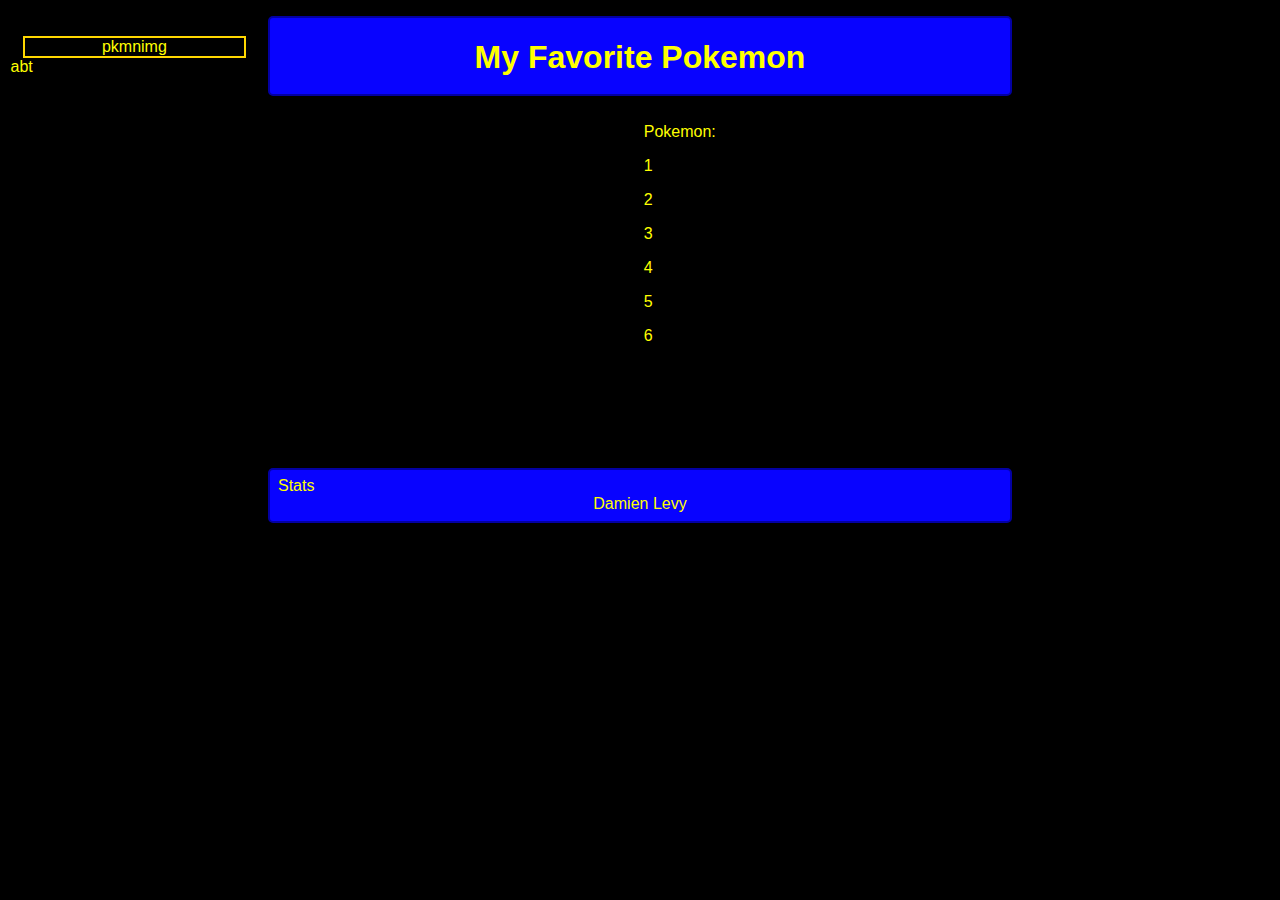
<file: index.html>
<!DOCTYPE html>
<html lang="en">
<head>
    <meta charset="UTF-8">
    <meta name="viewport" content="width=device-width, initial-scale=1.0">
    <title>Favorite Pokemon</title>
    <link rel="stylesheet" href="./style.css">
</head>
<body>
    <div class="container">
        <header>
            <h1>
                My Favorite Pokemon
            </h1>
            
        </header>

        <div id="body">
            <div id="pkmnname">
                 pkmnname
            </div>

            <div id="image">
                pkmnimg
            </div>

            <div id="about">
                abt 
            </div>
        </div>

        <div id="body2">
            <p>
                Pokemon:
            </p>
            <p>
                1
            </p>

            <p>
                2
            </p>

            <p>
                3
            </p>

            <p>
                4
            </p>

            <p>
                5
            </p>

            <p>
                6
            </p>

        </div>

        <footer>
            <div>
                Stats
            </div>
            <div id="name">
                Damien Levy
            </div>
        </footer>


    </div>
    
</body>
</html>
</file>
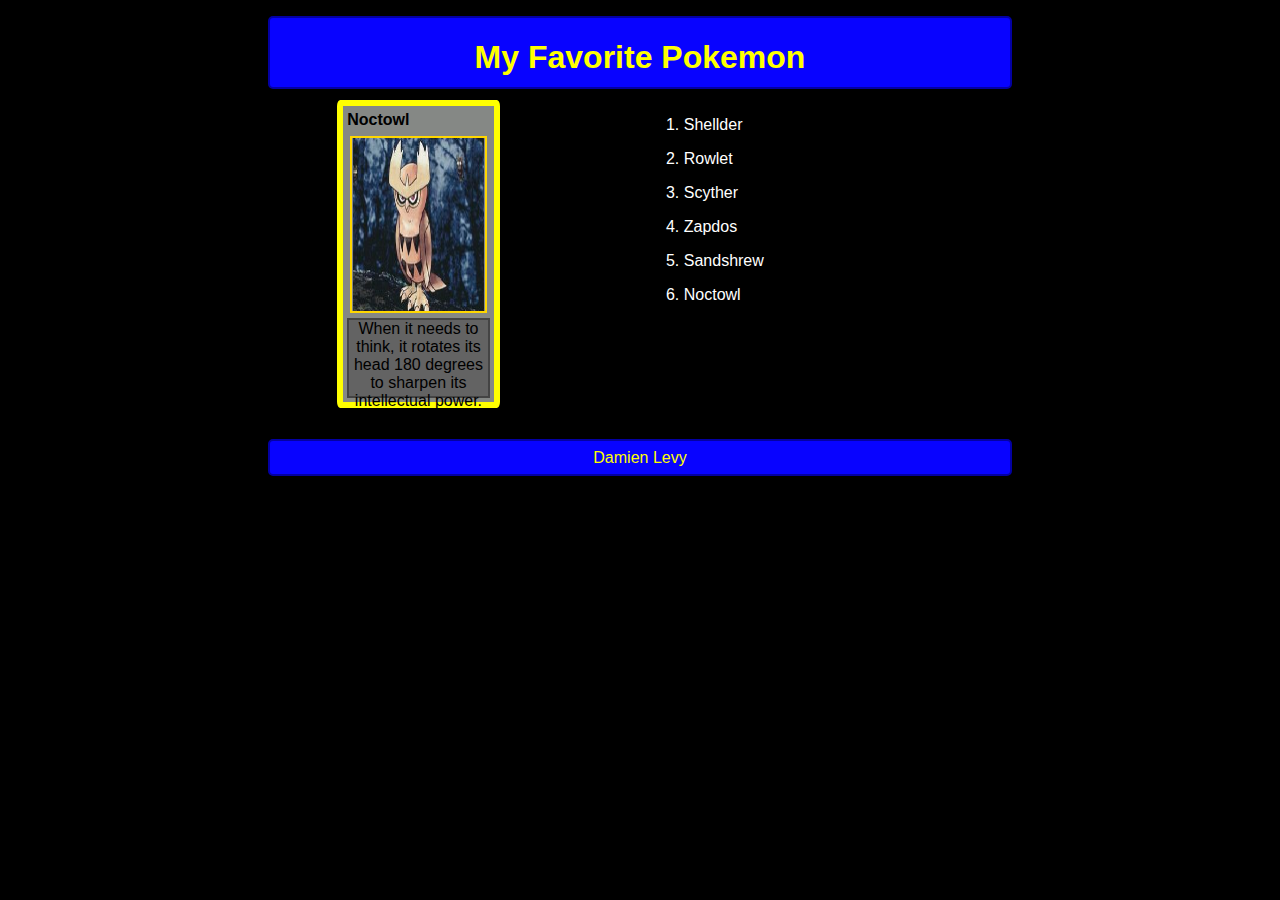
<file: noctowl.html>
<!DOCTYPE html>
<html lang="en">

<head>
    <meta charset="UTF-8">
    <meta name="viewport" content="width=device-width, initial-scale=1.0">
    <title>Noctowl</title>
    <link rel="stylesheet" href="./style.css">
</head>

<body>
    <div class="container">
        <header>
            <h1>
                My Favorite Pokemon
            </h1>

        </header>

        <div id="body7">
            <div id="pkmnname">
                Noctowl
            </div>

            <div id="image">
                <img src="./Noctowl.png" alt="noctowl" id="noctowl">
            </div>

            <div id="about7">
                When it needs to think, it rotates its head 180 degrees to sharpen its intellectual power.
            </div>
        </div>

        <div id="body2">
            <ol>
                <a href="./shellder.html">
                <li>Shellder</li>
                </a>
                <p></p>
                <a href="./rowlet.html">
                <li>Rowlet</li>
                </a>
                <p></p>
                <a href="./scyther.html">
                <li>Scyther</li>
                </a>
                <p></p>
                <a href="./zapdos.html">
                <li>Zapdos</li>
                </a>
                <p></p>
                <a href="./sandshrew.html">
                <li>Sandshrew</li>
                </a>
                <p></p>
                <a href="./noctowl.html">
                <li>Noctowl</li>
                </a>
                <p></p>
            </ol>

        </div>

        <footer>
            <div id="name">
                Damien Levy
            </div>
        </footer>


    </div>

</body>

</html>
</file>
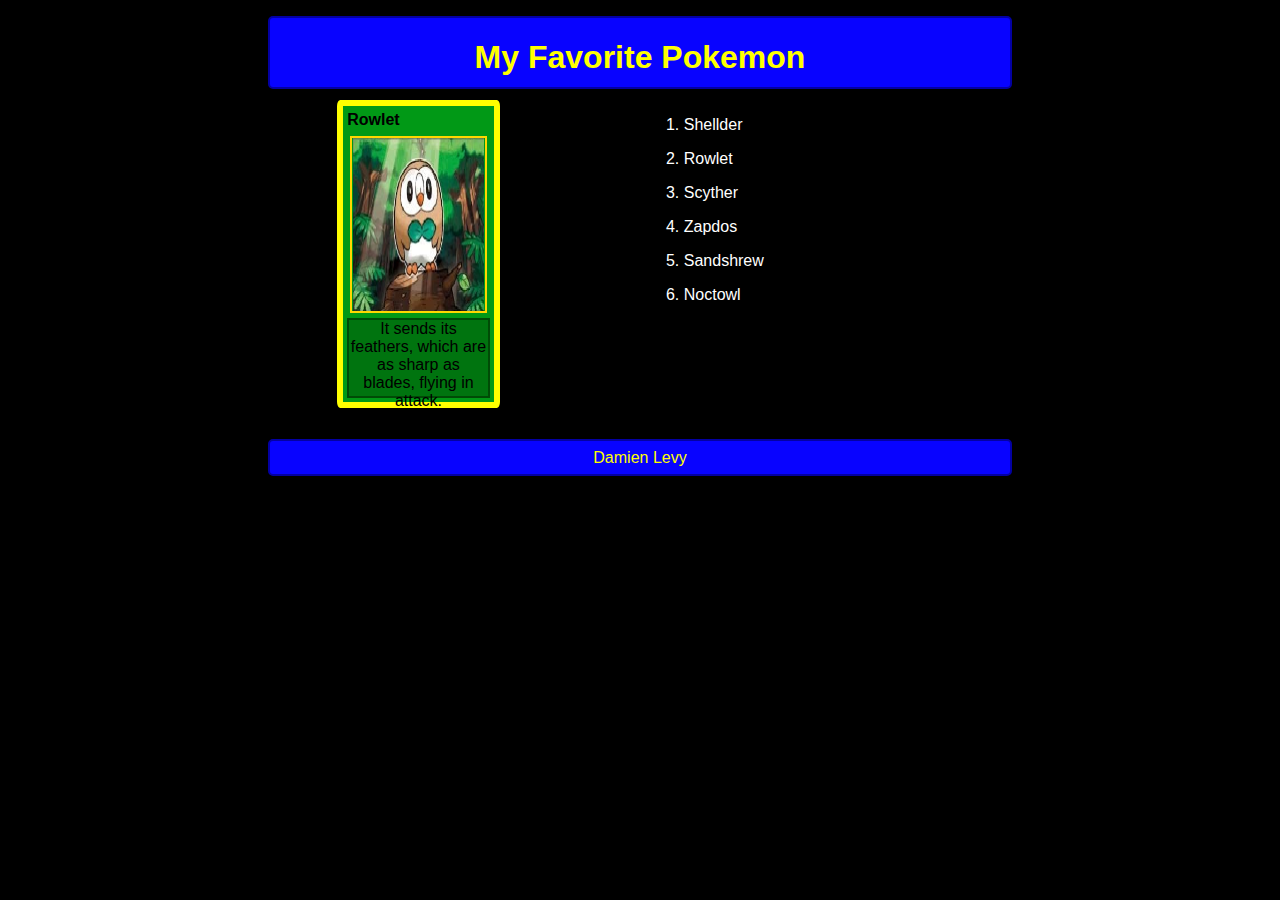
<file: rowlet.html>
<!DOCTYPE html>
<html lang="en">
<head>
    <meta charset="UTF-8">
    <meta name="viewport" content="width=device-width, initial-scale=1.0">
    <title>Rowlet</title>
    <link rel="stylesheet" href="./style.css">
</head>
<body>
    <div class="container">
        <header>
            <h1>
                My Favorite Pokemon
            </h1>
            
        </header>

        <div id="body3">
            <div id="pkmnname">
                 Rowlet
            </div>

            <div id="image">
                <img src="./Rowlet.png" alt="rowlet" id="rowlet">
            </div>

            <div id="about3">
                It sends its feathers, which are as sharp as blades, flying in attack.
            </div>
        </div>

        <div id="body2">
            <ol>
                <a href="./shellder.html">
                <li>Shellder</li>
                </a>
                <p></p>
                <a href="./rowlet.html">
                <li>Rowlet</li>
                </a>
                <p></p>
                <a href="./scyther.html">
                <li>Scyther</li>
                </a>
                <p></p>
                <a href="./zapdos.html">
                <li>Zapdos</li>
                </a>
                <p></p>
                <a href="./sandshrew.html">
                <li>Sandshrew</li>
                </a>
                <p></p>
                <a href="./noctowl.html">
                <li>Noctowl</li>
                </a>
                <p></p>
            </ol>

        </div>

        <footer>
            <div id="name">
                Damien Levy
            </div>
        </footer>


    </div>
    
</body>
</html>
</file>
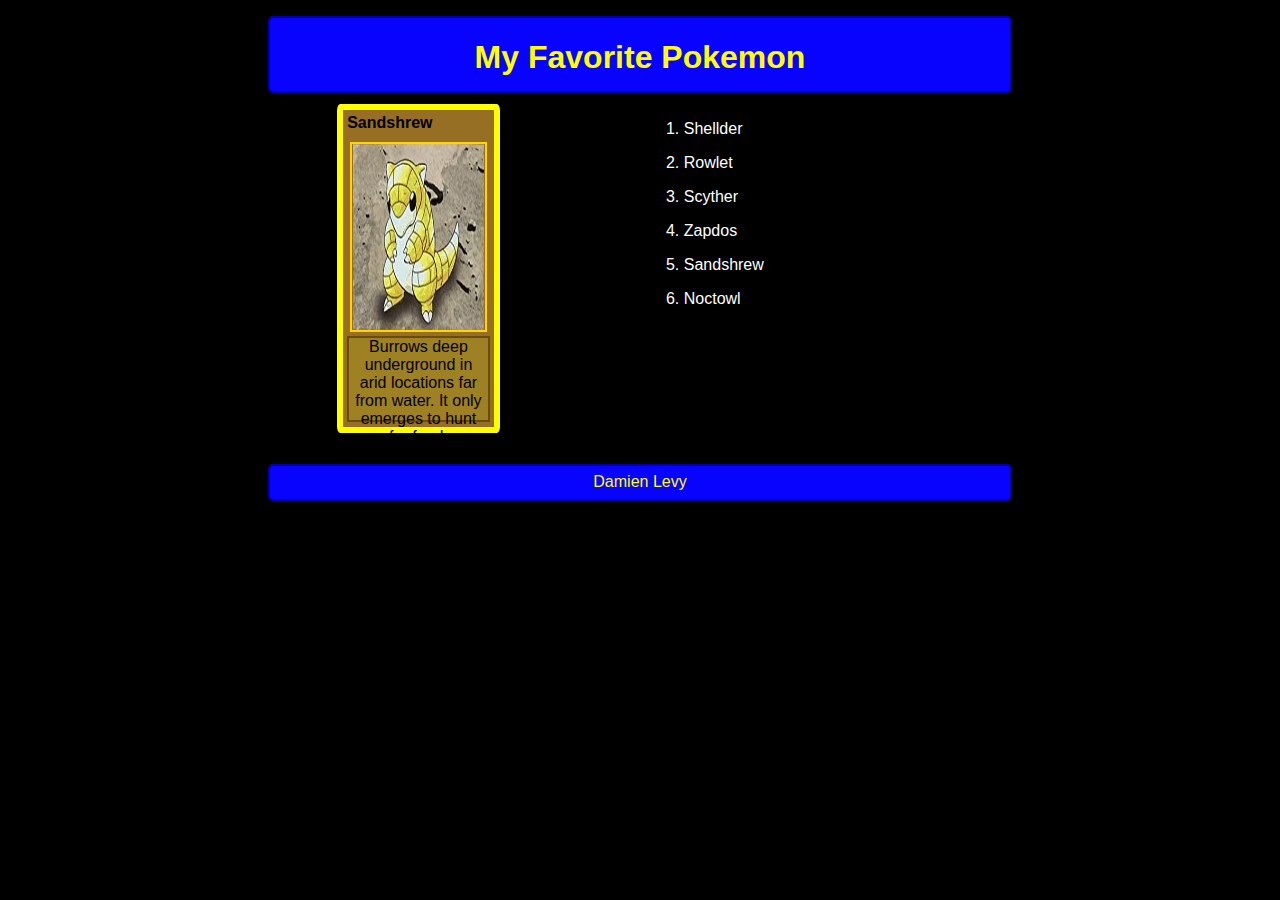
<file: sandshrew.html>
<!DOCTYPE html>
<html lang="en">
<head>
    <meta charset="UTF-8">
    <meta name="viewport" content="width=device-width, initial-scale=1.0">
    <title>Sandshrew</title>
    <link rel="stylesheet" href="./style.css">
</head>
<body>
    <div class="container">
        <header>
            <h1>
                My Favorite Pokemon
            </h1>
            
        </header>

        <div id="body6">
            <div id="pkmnname">
                 Sandshrew
            </div>

            <div id="image">
                <img src="./Sandshrew.png" alt="sandshrew" id="sandshrew">
            </div>

            <div id="about6">
                Burrows deep underground in arid locations far from water. It only emerges to hunt for food.
            </div>
        </div>

        <div id="body2">
            <ol>
                <a href="./shellder.html">
                <li>Shellder</li>
                </a>
                <p></p>
                <a href="./rowlet.html">
                <li>Rowlet</li>
                </a>
                <p></p>
                <a href="./scyther.html">
                <li>Scyther</li>
                </a>
                <p></p>
                <a href="./zapdos.html">
                <li>Zapdos</li>
                </a>
                <p></p>
                <a href="./sandshrew.html">
                <li>Sandshrew</li>
                </a>
                <p></p>
                <a href="./noctowl.html">
                <li>Noctowl</li>
                </a>
                <p></p>
            </ol>

        </div>

        <footer>
            <div id="name">
                Damien Levy
            </div>
        </footer>


    </div>
    
</body>
</html>
</file>
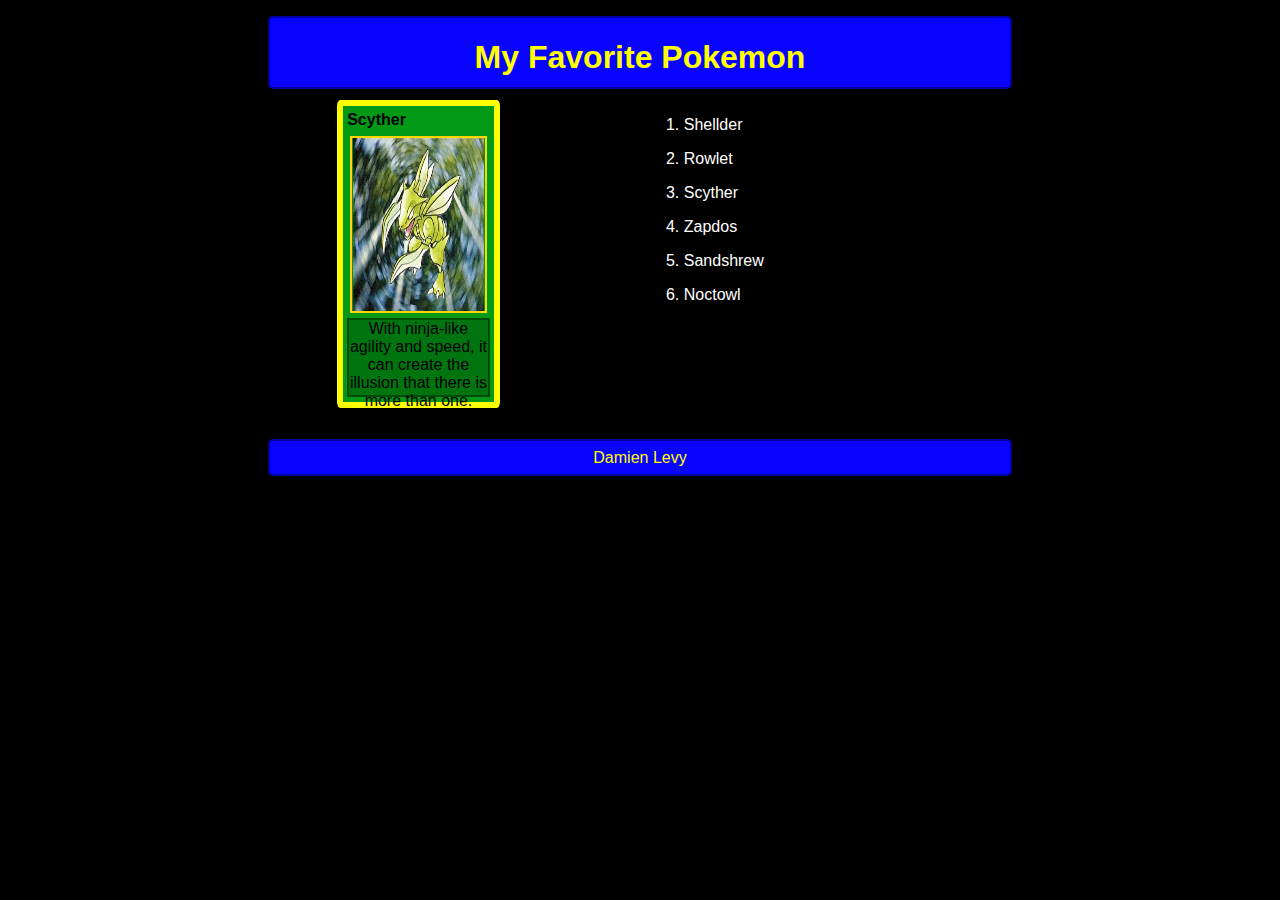
<file: scyther.html>
<!DOCTYPE html>
<html lang="en">
<head>
    <meta charset="UTF-8">
    <meta name="viewport" content="width=device-width, initial-scale=1.0">
    <title>Scyther</title>
    <link rel="stylesheet" href="./style.css">
</head>
<body>
    <div class="container">
        <header>
            <h1>
                My Favorite Pokemon
            </h1>
            
        </header>

        <div id="body4">
            <div id="pkmnname">
                 Scyther
            </div>

            <div id="image">
                <img src="./Scyther.png" alt="scyther" id="scyther">
            </div>

            <div id="about4">
                With ninja-like agility and speed, it can create the illusion that there is more than one. 
            </div>
        </div>

        <div id="body2">
            <ol>
                <a href="./shellder.html">
                <li>Shellder</li>
                </a>
                <p></p>
                <a href="./rowlet.html">
                <li>Rowlet</li>
                </a>
                <p></p>
                <a href="./scyther.html">
                <li>Scyther</li>
                </a>
                <p></p>
                <a href="./zapdos.html">
                <li>Zapdos</li>
                </a>
                <p></p>
                <a href="./sandshrew.html">
                <li>Sandshrew</li>
                </a>
                <p></p>
                <a href="./noctowl.html">
                <li>Noctowl</li>
                </a>
                <p></p>
            </ol>

        </div>

        <footer>
            <div id="name">
                Damien Levy
            </div>
        </footer>


    </div>
    
</body>
</html>
</file>
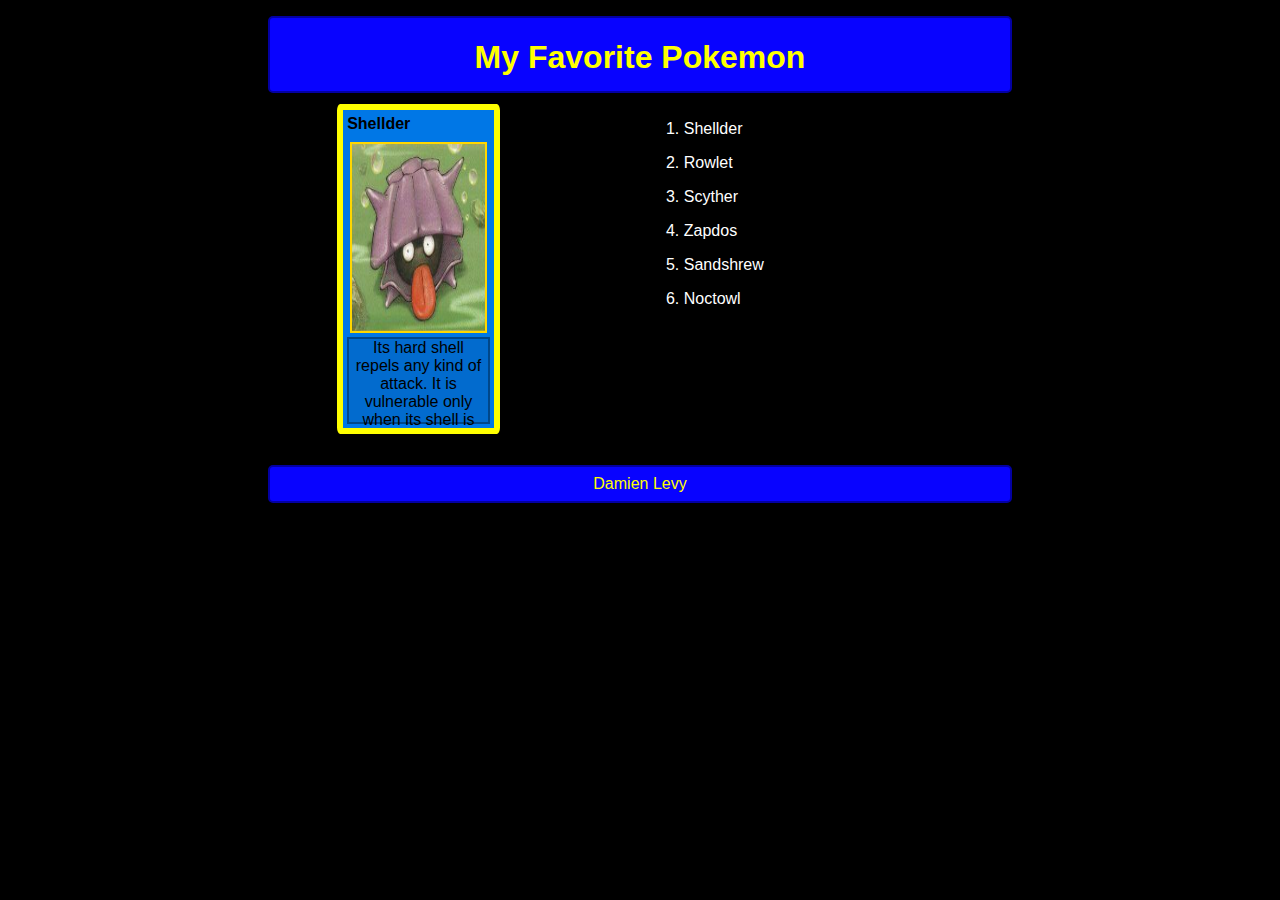
<file: shellder.html>
<!DOCTYPE html>
<html lang="en">
<head>
    <meta charset="UTF-8">
    <meta name="viewport" content="width=device-width, initial-scale=1.0">
    <title>Shellder</title>
    <link rel="stylesheet" href="./style.css">
</head>
<body>
    <div class="container">
        <header>
            <h1>
                My Favorite Pokemon
            </h1>
            
        </header>

        <div id="body1">
            <div id="pkmnname">
                 Shellder
            </div>

            <div id="image">
                <img src="./shellder.png" alt="shellder" id="shellder">
            </div>

            <div id="about1">
                Its hard shell repels any kind of attack. It is vulnerable only when its shell is open. 
            </div>
        </div>

        <div id="body2">
            <ol>
                <a href="./shellder.html">
                <li>Shellder</li>
                </a>
                <p></p>
                <a href="./rowlet.html">
                <li>Rowlet</li>
                </a>
                <p></p>
                <a href="./scyther.html">
                <li>Scyther</li>
                </a>
                <p></p>
                <a href="./zapdos.html">
                <li>Zapdos</li>
                </a>
                <p></p>
                <a href="./sandshrew.html">
                <li>Sandshrew</li>
                </a>
                <p></p>
                <a href="./noctowl.html">
                <li>Noctowl</li>
                </a>
                <p></p>
            </ol>

        </div>

        <footer>
            <div id="name">
                Damien Levy
            </div>
        </footer>


    </div>
    
</body>
</html>
</file>
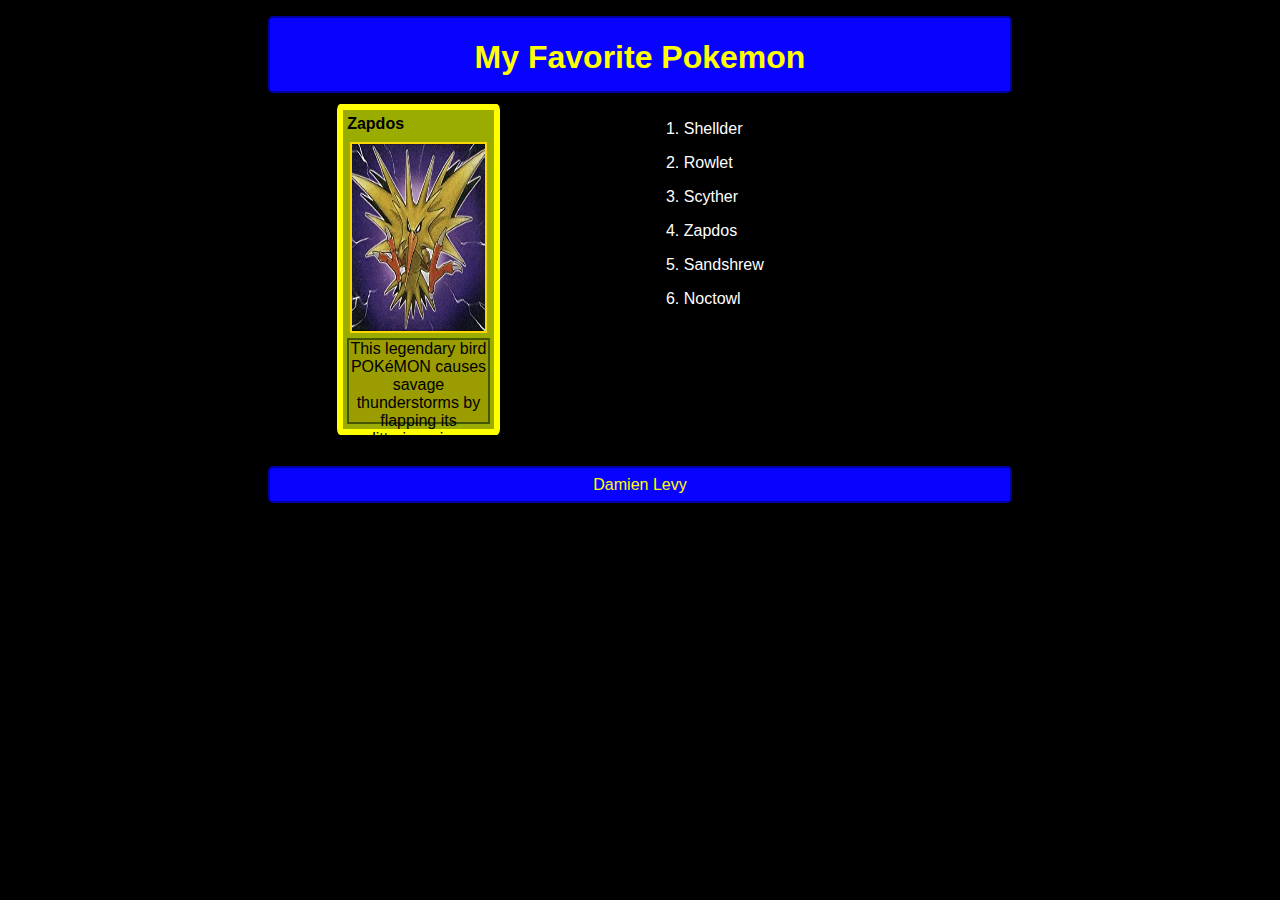
<file: zapdos.html>
<!DOCTYPE html>
<html lang="en">
<head>
    <meta charset="UTF-8">
    <meta name="viewport" content="width=device-width, initial-scale=1.0">
    <title>Zapdos</title>
    <link rel="stylesheet" href="./style.css">
</head>
<body>
    <div class="container">
        <header>
            <h1>
                My Favorite Pokemon
            </h1>
            
        </header>

        <div id="body5">
            <div id="pkmnname">
                 Zapdos
            </div>

            <div id="image">
                <img src="./Zapdos.png" alt="zapdos" id="zapdos">
            </div>

            <div id="about5">
                This legendary bird POKéMON causes savage thunderstorms by flapping its glittering wings. 
            </div>
        </div>

        <div id="body2">
            <ol>
                <a href="./shellder.html">
                <li>Shellder</li>
                </a>
                <p></p>
                <a href="./rowlet.html">
                <li>Rowlet</li>
                </a>
                <p></p>
                <a href="./scyther.html">
                <li>Scyther</li>
                </a>
                <p></p>
                <a href="./zapdos.html">
                <li>Zapdos</li>
                </a>
                <p></p>
                <a href="./sandshrew.html">
                <li>Sandshrew</li>
                </a>
                <p></p>
                <a href="./noctowl.html">
                <li>Noctowl</li>
                </a>
                <p></p>
            </ol>

        </div>

        <footer>
            <div id="name">
                Damien Levy
            </div>
        </footer>


    </div>
    
</body>
</html>
</file>
<file: style.css>
body{
    background-color: black;
    color: yellow;
    font-family: Arial, Helvetica, sans-serif;
}

.container {
    display: grid;
    grid-template-columns: 20% 10% 20% 20% 10% 20%;
    grid-template-rows: 20% auto 20%;
}

.container > * {
    margin: 1%;
}

header {
    background-color: rgb(8, 3, 255);
    grid-row: 1;
    grid-column: 2/6;
    text-align: center;
    padding-bottom: 6%;
    border: rgb(3, 0, 163) solid 2px;
    border-radius: 5px;
}

#name {
    text-align: Center;
}

#pkmnname{
    color: black;
    font-weight: bold;
    grid-row: 1;
    grid-column: 1;
    text-align: left;
    margin-left: 3%;
    margin-top: 3%;
}

#image{
    grid-row: 2;
    grid-column: 1;
    text-align: center;
    border: gold solid 2px;
    margin-left: 5%;
    margin-right: 5%;
}


#body2{
    grid-row: 2;
    grid-column: 4/6;
}

footer{
    background-color: rgb(8, 3, 255);
    grid-row: 5;
    grid-column: 2/6;
    padding: 1%;
    border: rgb(3, 0, 163) solid 2px;
    border-radius: 5px;
}
a{
    color: white;
    text-decoration: solid;
}
a:hover{
    color: red;
}
/* ----------------------------------------------Shellder--------------------------------------------------------------------- */
#body1{
    grid-row: 2;
    grid-column: 2/4;
    border: yellow solid 6px;
    border-radius: 2%;
    width: 40%;
    height: 120%;
    margin-left: 20%;
    text-align: center;
    display: grid;
    grid-template-rows: 10% auto 30%;
    grid-template-columns: 100%;
    background-color: rgb(0, 119, 230);
}

#shellder{
    width: 99.8%;
    height: 100%;
}

#about1{
    color: black;
    grid-row: 3;
    grid-column: 1;
    text-align: center;
    margin: 3%;
    border: rgb(0, 71, 138) solid 2px;
    background-color: rgb(2, 107, 206);
}
/* ----------------------------------------------Shellder--------------------------------------------------------------------- */
/* ------------------------------------------------------Rowlet--------------------------------------------------------------- */
#body3{
    grid-row: 2;
    grid-column: 2/4;
    border: yellow solid 6px;
    border-radius: 2%;
    width: 40%;
    height: 120%;
    margin-left: 20%;
    text-align: center;
    display: grid;
    grid-template-rows: 10% auto 30%;
    grid-template-columns: 100%;
    background-color: rgb(1, 153, 22);
}

#about3{
    color: black;
    grid-row: 3;
    grid-column: 1;
    text-align: center;
    margin: 3%;
    border: rgb(0, 75, 6) solid 2px;
    background-color: rgb(0, 116, 15);
}
#rowlet{
width: 99%;
height: 100%;
}
/* ------------------------------------------------------Rowlet--------------------------------------------------------------- */
/* ------------------------------------------------------Scyther-------------------------------------------------------------- */
#body4{
    grid-row: 2;
    grid-column: 2/4;
    border: yellow solid 6px;
    border-radius: 2%;
    width: 40%;
    height: 120%;
    margin-left: 20%;
    text-align: center;
    display: grid;
    grid-template-rows: 10% auto 30%;
    grid-template-columns: 100%;
    background-color: rgb(1, 153, 22);
}

#about4{
    color: black;
    grid-row: 3;
    grid-column: 1;
    text-align: center;
    margin: 3%;
    border: rgb(0, 75, 6) solid 2px;
    background-color: rgb(0, 116, 15);
}
#scyther{
width: 99%;
height: 100%;
}
/* ------------------------------------------------------Scyther-------------------------------------------------------------- */
/* ------------------------------------------------------Zapdos-------------------------------------------------------------- */
#body5{
    grid-row: 2;
    grid-column: 2/4;
    border: yellow solid 6px;
    border-radius: 2%;
    width: 40%;
    height: 120%;
    margin-left: 20%;
    text-align: center;
    display: grid;
    grid-template-rows: 10% auto 30%;
    grid-template-columns: 100%;
    background-color: rgb(155, 172, 1);
}

#about5{
    color: black;
    grid-row: 3;
    grid-column: 1;
    text-align: center;
    margin: 3%;
    border: rgb(68, 87, 0) solid 2px;
    background-color: rgb(154, 156, 0);
}
#zapdos{
width: 100%;
height: 100%;
}
/* ------------------------------------------------------Zapdos-------------------------------------------------------------- */
/* ------------------------------------------------------Sandshrew-------------------------------------------------------------- */
#body6{
    grid-row: 2;
    grid-column: 2/4;
    border: yellow solid 6px;
    border-radius: 2%;
    width: 40%;
    height: 120%;
    margin-left: 20%;
    text-align: center;
    display: grid;
    grid-template-rows: 10% auto 30%;
    grid-template-columns: 100%;
    background-color: rgb(150, 110, 36);
}

#about6{
    color: black;
    grid-row: 3;
    grid-column: 1;
    text-align: center;
    margin: 3%;
    border: rgb(105, 77, 16) solid 2px;
    background-color: rgb(158, 129, 34);
}
#sandshrew{
width: 99%;
height: 100%;
}
/* ------------------------------------------------------Sandshrew-------------------------------------------------------------- */
/* ------------------------------------------------------Noctowl-------------------------------------------------------------- */
#body7{
    grid-row: 2;
    grid-column: 2/4;
    border: yellow solid 6px;
    border-radius: 2%;
    width: 40%;
    height: 120%;
    margin-left: 20%;
    text-align: center;
    display: grid;
    grid-template-rows: 10% auto 30%;
    grid-template-columns: 100%;
    background-color: rgb(133, 136, 133);
}

#about7{
    color: black;
    grid-row: 3;
    grid-column: 1;
    text-align: center;
    margin: 3%;
    border: rgb(68, 68, 68) solid 2px;
    background-color: rgb(99, 99, 99);
}
#noctowl{
width: 99%;
height: 100%;
}
/* ------------------------------------------------------Noctowl-------------------------------------------------------------- */
</file>
